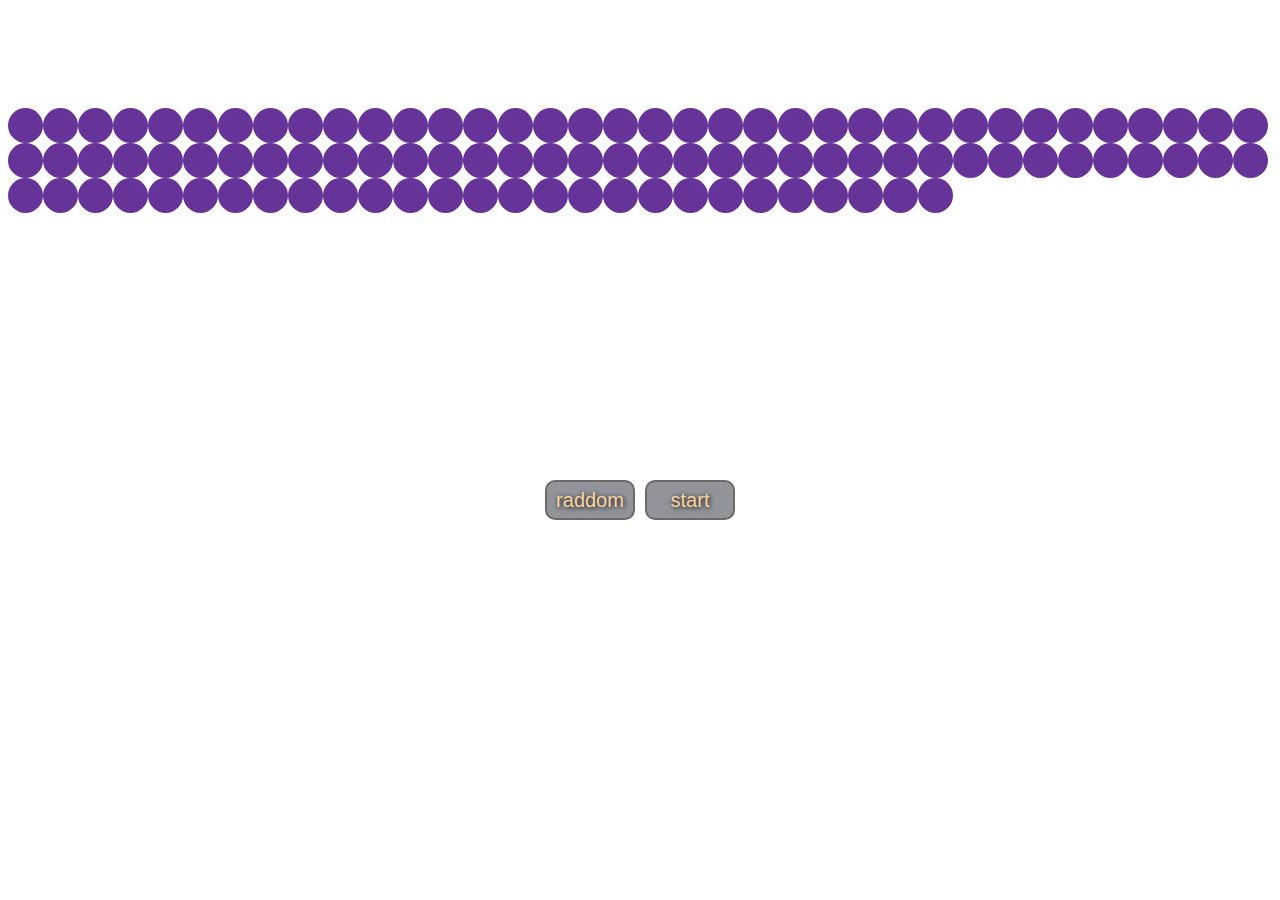
<file: garland/index.html>
<!DOCTYPE html>
<html lang="en">
  <head>
    <meta charset="UTF-8" />
    <meta name="viewport" content="width=device-width, initial-scale=1.0" />
    <meta http-equiv="X-UA-Compatible" content="ie=edge" />
    <link rel="stylesheet" href="style.css" />
    <title>Document</title>
  </head>

  <body>
    <div class="conteiner"></div>
    <button class="button btn-start">start</button>
    <button class="button btn-random ">raddom</button>
    <script src="main.js"></script>
  </body>
</html>
</file>
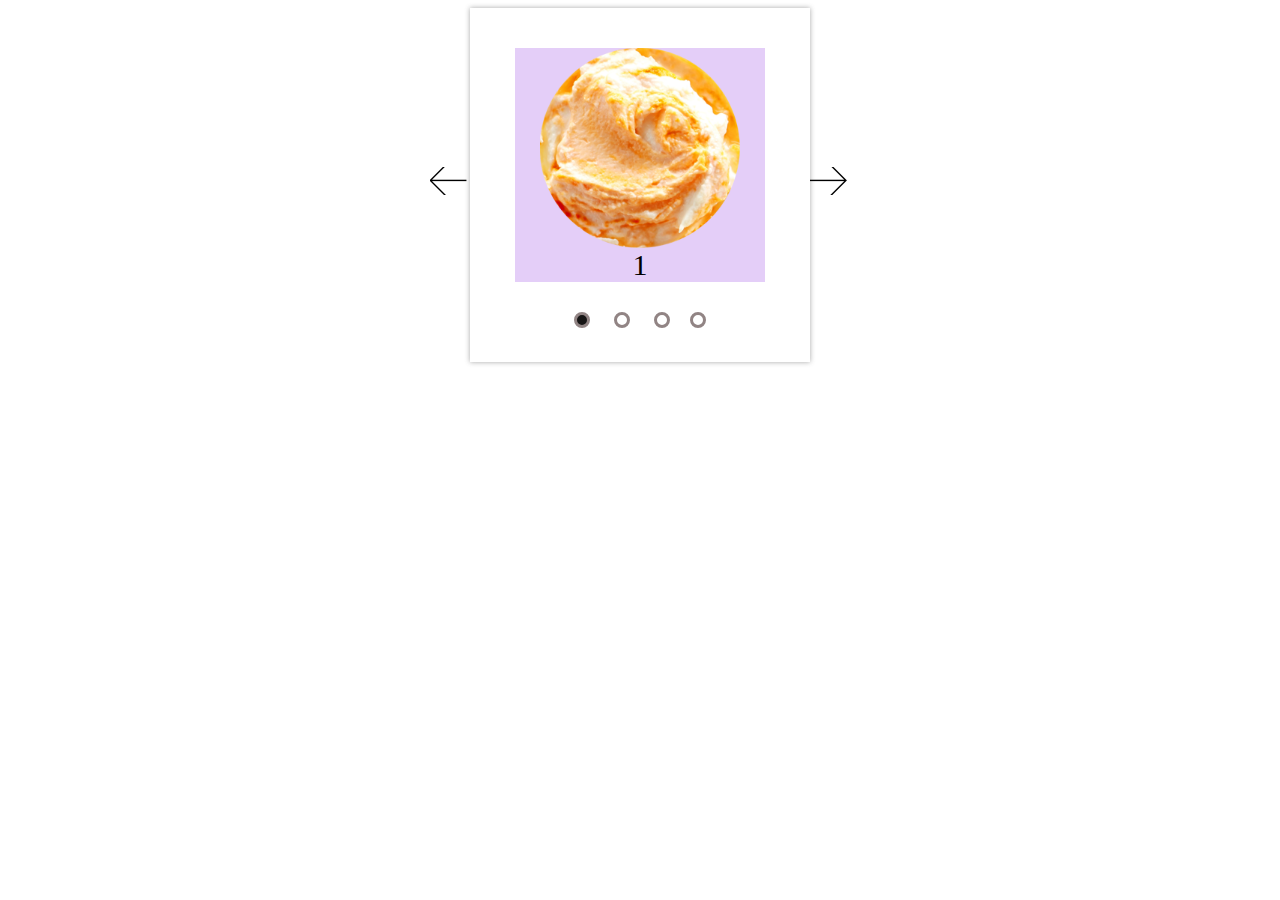
<file: slider/index.html>
<!DOCTYPE html>
<html lang="en">
  <head>
    <meta charset="UTF-8" />
    <meta name="viewport" content="width=device-width, initial-scale=1.0" />
   
    <link rel=" stylesheet" href="css/style.css" />
    <title>Document</title>
  </head>

  <body>
    <div class="wrap-slider">
      <div class="slider ">
        <div class="slides  " data-count="circle1">
          <img src="img/1ice.png" alt="" />
          1
        </div>
        <div class="slides   pos-right " data-count="circle2">
          <img src="img/icechoco.png" alt="" />2
        </div>
        <div class="slides   pos-right" data-count="circle3">
          <img src="img/3ice.png" alt="" />3
        </div>
        <div class="slides   pos-right" data-count="circle4">
          <img src="img/4ice.png" alt="" />4
        </div>
      </div>
      <button class="btn-prev arrow"></button>
      <button class="btn-next arrow"></button>
      <div class="controls">
        <input class="input" checked type="radio" name="name" id="circle1" />
        <input class="input" type="radio" name="name" id="circle2" />
        <input class="input" type="radio" name="name" id="circle3" /><input
          class="input"
          type="radio"
          name="name"
          id="circle4"
        />

        <label class="label1" for="circle1"></label>
        <label class="label2" for="circle2"></label>
        <label class="label3" for="circle3"></label
        ><label class="label4" for="circle4"></label>
      </div>
    </div>
   
    <script src="js/main.js"></script>
  </body>
</html>
</file>
<file: garland/style.css>
body {
  overflow: hidden;
}

.conteiner {
  position: relative;
  overflow: hidden;
  top: 100px;
 
  margin: 0 auto;
  display: flex;
  flex-wrap: wrap;
  align-content: flex-start;
}

/* .conteiner::before {
 
  position: absolute;
  top: -130px;
  left: 120px;
  content: "";
  width: 300px;
  height: 700px;
  background: #fff;
  transform: rotate(45deg);
} */

.circle {
  width: 35px;
  height: 35px;
  border-radius: 50%;
  background: rebeccapurple;
}

.button {
  position: absolute;
  display: block;
  outline: none;
  font-size: 20px;
  color: rgb(248, 210, 159);
  text-shadow: 1px 1px 5px black;
  text-align: center;
  padding: 5px;
  width: 90px;
  height: 40px;
  border-radius: 10px;
  border: 2px solid rgb(109, 105, 105);
  background: rgb(146, 148, 153);
  /* box-shadow: 1px 1px 5px rgb(156, 153, 153); */
  transition: 0.2s;
  cursor: pointer;
}
.btn-start {
  top: 100px;
  left: 100px;
  right: 0;
  bottom: 0;
  margin: auto;
}
.btn-random {
  top: 100px;
  left: 0;
  right: 100px;
  bottom: 0;
  margin: auto;
}

.button:hover {
  box-shadow: 7px 7px 6px 1px rgb(105, 103, 103);
}

.button:active {
  box-shadow: 1px 1px 1px rgb(105, 103, 103);
}

.active {
  background: rgb(9, 55, 172);
}
</file>
<file: slider/css/style.css>
.wrap-slider {
  padding: 20px;
  margin: auto;
  max-width: 300px;
  display: flex;
  flex-direction: column;
  flex-wrap: wrap;
  align-items: center;
  position: relative;
  box-shadow: 0px 0px 5px rgba(70, 68, 68, 0.479);
}

.slider {
  max-width: 800px;
  position: relative;
  display: flex;
  overflow: hidden;
  padding: 20px;
}

.slides {
  min-width: 250px;
  background-color: rgba(137, 43, 226, 0.233);
  transition: 0.9s ease-in-out;

  font-size: 30px;
  text-align: center;
}

.slides img {
  margin: 0 auto;
  display: block;
  max-width: 200px;
}

.pos-right {
  position: absolute;
  transform: translate(200%);
  /* opacity: 0;
  z-index: -1; */
}

.controls {
  text-align: center;
}

.input {
  display: none;
}

#circle1:checked ~ .label1,
#circle2:checked ~ .label2,
#circle3:checked ~ .label3,
#circle4:checked ~ .label4 {
  background: rgb(22, 21, 21);
}

label {
  display: inline-block;
  margin: 10px;
  border: 3px solid rgb(145, 132, 132);
  border-radius: 50%;
  position: relative;
  width: 10px;
  height: 10px;
  cursor: pointer;
}

.btn-prev {
  width: 40px;
  height: 28px;
  cursor: pointer;
  background-image: url('../img/arrow_left.png');
  background-color: transparent;
  background-repeat: no-repeat;
  background-position: center;
  border: none;
  position: absolute;
  top: 45%;
  right: 100%;
  outline: none;
}

.btn-next {
  width: 40px;
  height: 28px;
  cursor: pointer;
  background-image: url('../img/arrow_right.png');
  background-color: transparent;
  background-repeat: no-repeat;
  background-position: center;
  border: none;
  position: absolute;
  top: 45%;
  left: 100%;
  outline: none;
}
</file>
